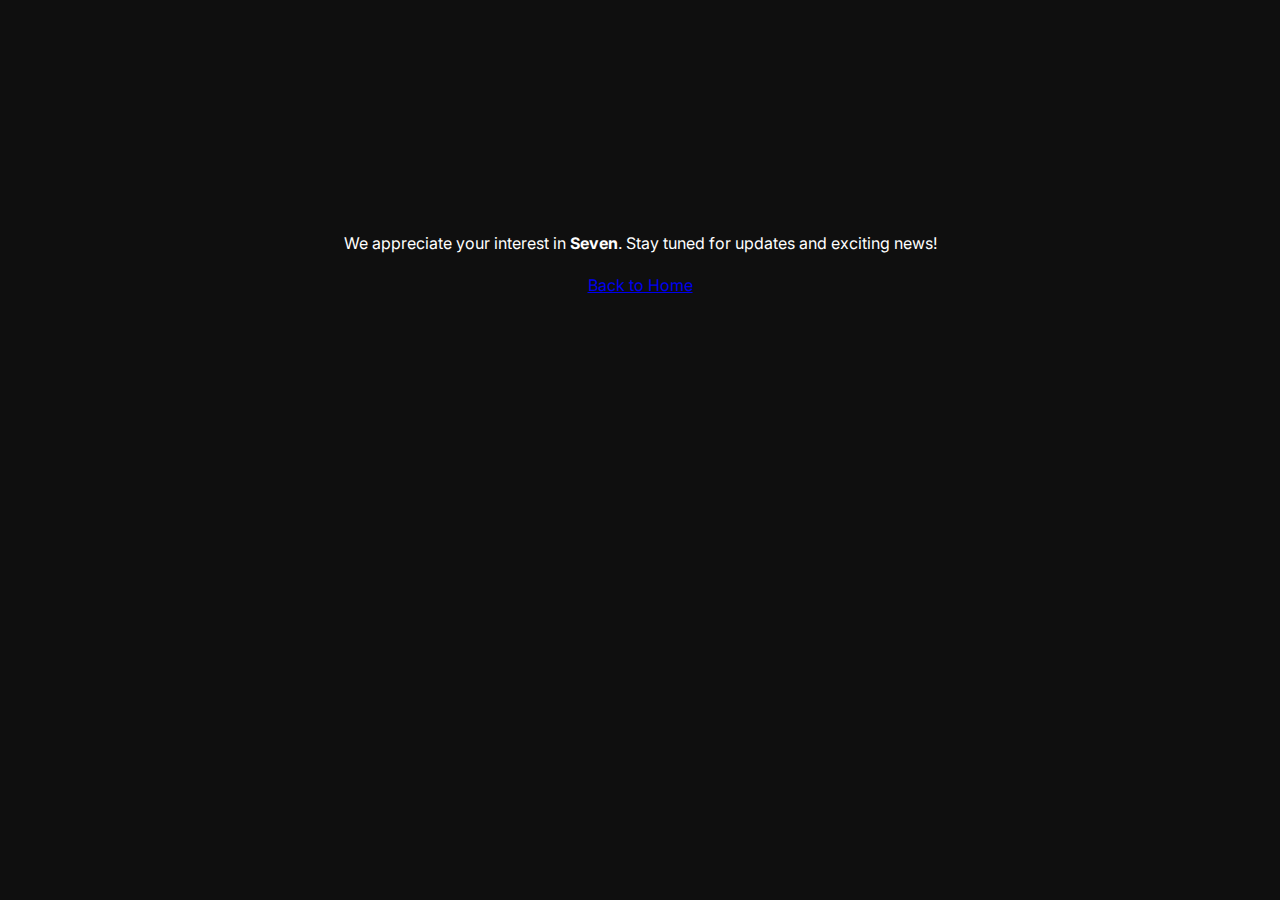
<file: thank-you.html>
<!DOCTYPE html>
<html lang="en">
  <head>
    <meta charset="UTF-8" />
    <meta name="viewport" content="width=device-width, initial-scale=1.0" />
    <title>Thank You - Seven</title>
    <link href="https://fonts.googleapis.com/css2?family=Inter:wght@300;500;700&display=swap" rel="stylesheet">
    <link rel="stylesheet" href="css/styles.css">
  </head>
  <body>
    <div class="container">
      <div class="hero">
        <h1>Thank You!</h1>
        <h2>Your submission has been received.</h2>
        <p>We appreciate your interest in <strong>Seven</strong>. Stay tuned for updates and exciting news!</p>
        <a href="index.html" class="cta-link">Back to Home</a>
      </div>
      <footer class="footer">
        <p>© 2025 MKS Studio. All rights reserved.</p>
      </footer>
    </div>
  </body>
</html>
</file>
<file: css/styles.css>
/* General Styles */
body {
    display: flex;
    flex-direction: column;
    min-height: 100vh; /* Ensure the body takes the full viewport height */
    margin: 0;
    font-family: 'Inter', sans-serif;
    background-color: #0f0f0f;
    color: #ffffff;
    line-height: 1.6;
}

.container {
    flex: 1; /* Allow the main content to take up available space */
    max-width: 800px;
    margin: auto;
    padding: 2rem;
    display: flex;
    flex-direction: column;
    justify-content: space-between; /* Space out content */
}

/* Hero Section */
.hero {
    text-align: center;
    margin-bottom: 40px;
}

.hero h1 {
    font-size: 3rem;
    font-weight: 500;
    margin-bottom: 0.5rem;
    opacity: 0;
    animation: fadeIn 3s ease-in-out;
    animation-delay: 0.5s;
    animation-fill-mode: both;
}

.hero h2 {
    font-size: 1.5rem;
    font-weight: 300;
    color: #aaa;
    margin-bottom: 2rem;
    opacity: 0;
    animation: fadeIn 3s ease-in-out;
    animation-delay: 1.5s;
    animation-fill-mode: both;
}

.hero img {
    max-width: 70%; /* Reduce the width for better alignment */
    height: auto; /* Maintain aspect ratio */
    border-radius: 20px; /* Keep the rounded corners */
    margin-bottom: 0rem; /* Add spacing below the image */
    display: block; /* Ensure the image is treated as a block element */
    margin-left: auto; /* Center the image horizontally */
    margin-right: auto; /* Center the image horizontally */
    opacity: 0;
    animation: fadeIn 3s ease-in-out;
    animation-delay: 2.5s;
    animation-fill-mode: both;
}

/* Learn More Content */
#learn-more-content {
    display: none;
    margin-top: 20px;
    text-align: center; /* Center all content inside this section */
    animation: fadeIn 3s ease-in-out;
    animation-delay: 0s;
    animation-fill-mode: both;
}

#learn-more-content h3 {
    color: #aaa; /* Set the color of the headings to #aaa */
    font-size: 1.5rem; /* Match the font size of "One Alarm. One Time. One Choice" */
    font-weight: 300; /* Match the font weight */
    margin-bottom: 1rem; /* Add spacing below the headings */
    text-align: center; /* Center the headings */
}

.description, .features, .story {
    margin-bottom: 20px;
    text-align: center; /* Center the descriptions */
}

/* What is Seven? Section */
.description {
    opacity: 0;
    animation: fadeIn 3s ease-in-out;
    animation-fill-mode: both;
}

/* Features Section */
.features h3 {
    margin-left: 0; /* Reset the margin to align the heading with the page */
    text-align: center; /* Center the heading */
}

.features {
    opacity: 0;
    animation: fadeIn 3s ease-in-out;
    animation-fill-mode: both;
    text-align: center; /* Align the entire section to the left */
    margin-left: 0px; /* Move the section slightly to the right */
}

.features ul {
    list-style-type: disc; /* Keep bullet points */
    padding-left: 100px; /* Add padding to align the list properly */
    margin: 0; /* Remove auto-centering */
    display: block; /* Ensure the list spans the full width */
    text-align: left; /* Align the text within the list to the left */
}

.features ul li {
    margin-bottom: 10px; /* Add spacing between each feature */
}

/* The Story Behind Seven Section */
.story {
    opacity: 0;
    animation: fadeIn 3s ease-in-out;
    animation-fill-mode: both;
    margin-left: 50px;
    margin-right: 50px;
}

/* Call to Action Section */
.cta {
    text-align: center;
    margin-top: 10px;
    animation: fadeIn 3s ease-in-out;
    animation-delay: 3.5s;
    animation-fill-mode: both;
}

.cta p {
    font-size: 1rem; /* Match the font size of "Features" */
    font-weight: 300; /* Match the font weight */
    color: #aaa; /* Set the font color to #aaa */
    margin-bottom: 5px; /* Reduce the space below "Join the Ritual" */
}

.cta .follow-text {
    font-size: 1rem; /* Match the font size of "Features" */
    font-weight: 300; /* Match the font weight */
    color: #aaa; /* Set the font color to #aaa */
    margin-top: 0; /* Remove extra space above "Follow @almost_stable" */
}

.cta a {
    display: inline-block;
    margin: 7px;
    padding: 7px 14px;
    font-size: 0.8rem;
    font-weight: 500;
    color: #fff;
    background-color: #333;
    text-decoration: none;
    border-radius: 5px;
}

.cta a:hover {
    background-color: #555;
}

/* Email Form */
#email-form {
    display: none;
    margin-top: 20px;
    text-align: center;
    animation: fadeIn 3s ease-in-out;
    animation-delay: 0s;
    animation-fill-mode: both;
}

#email-form h3 {
    font-size: 1.5rem;
    margin-bottom: 10px;
}

#email-form input {
    padding: 10px;
    font-size: 1rem;
    margin-bottom: 10px;
    width: 80%;
    max-width: 300px;
}

#email-form button {
    padding: 10px 20px;
    font-size: 1rem;
    font-weight: 500;
    color: #fff;
    background-color: #333;
    border: none;
    border-radius: 5px;
    cursor: pointer;
}

#email-form button:hover {
    background-color: #555;
}

#success-message {
    margin-top: 10px;
    color: green;
    font-weight: 500;
    display: none; /* Hide the success message initially */
}

/* Creator Section */
.creator {
    display: flex; /* Use flexbox for layout */
    flex-direction: column; /* Stack items vertically */
    align-items: center; /* Center the heading horizontally */
    margin: 0 auto 5px auto; /* Reduce bottom margin to reduce space with footer */
    padding: 8px 12px; /* Reduce padding to make the box smaller */
    max-width: 400px; /* Reduce the maximum width of the box */
    background-color: #1a1a1a; /* Slightly darker background for contrast */
    border-radius: 10px;
    opacity: 0; /* Start with hidden */
    animation: fadeIn 3s ease-in-out; /* Apply fade-in animation */
    animation-delay: 4s; /* Delay the animation for better timing */
    animation-fill-mode: both; /* Ensure the animation persists */
}

.creator img {
    width: 80px; /* Reduce the size of the image */
    height: auto; /* Maintain aspect ratio */
    border-radius: 50%; /* Make the image circular */
    margin-bottom: 8px; /* Add space below the image */
}

.creator h3 {
    font-size: 0.9rem; /* Reduce the font size of the heading */
    font-weight: 500;
    color: #aaa;
    margin: 0 0 8px 0; /* Reduce bottom margin */
    text-align: center; /* Ensure the heading is centered */
}

.creator p {
    font-size: 0.7rem; /* Reduce the font size of the text */
    font-weight: 300;
    color: #ccc;
    margin: 2px 0; /* Reduce space between details */
    text-align: center; /* Align the description to the center */
    width: 100%; /* Ensure the description spans the full width */
}

.creator a {
    color: #aaa;
    text-decoration: none;
}

.creator a:hover {
    color: #fff;
    text-decoration: underline;
}

/* Footer */
footer {
    position: center; /* Fix the footer at the bottom of the page */
    bottom: 0; /* Align it to the bottom */
    width: 100%; /* Ensure it spans the full width of the page */
    text-align: center;
    padding: 5px 0; /* Reduce padding for a smaller height */
    font-size: 0.7rem; /* Make the text smaller */
    color: rgba(102, 102, 102, 0.5); /* Make the text barely visible */
    background-color: transparent; /* Keep the background transparent */
    z-index: 10; /* Ensure it stays above other elements */
    opacity: 0; /* Start with hidden */
    animation: fadeIn 3s ease-in-out; /* Apply fade-in animation */
    animation-delay: 4.5s; /* Delay the animation for better timing */
    animation-fill-mode: both; /* Ensure the animation persists */
}

.instagram-link {
    text-decoration: none;
    color: #aaa;
    font-weight: 500;
}

.instagram-link:hover {
    color: #fff;
}

.instagram-logo {
    width: 16px; /* Adjust the size of the logo */
    height: 16px;
    margin-left: 5px; /* Add spacing between the text and the logo */
    vertical-align: middle; /* Align the logo with the text */
}

/* Fade-in animation */
@keyframes fadeIn {
    from {
        opacity: 0;
        transform: translateY(20px);
    }
    to {
        opacity: 1;
        transform: translateY(0);
    }
}
</file>
